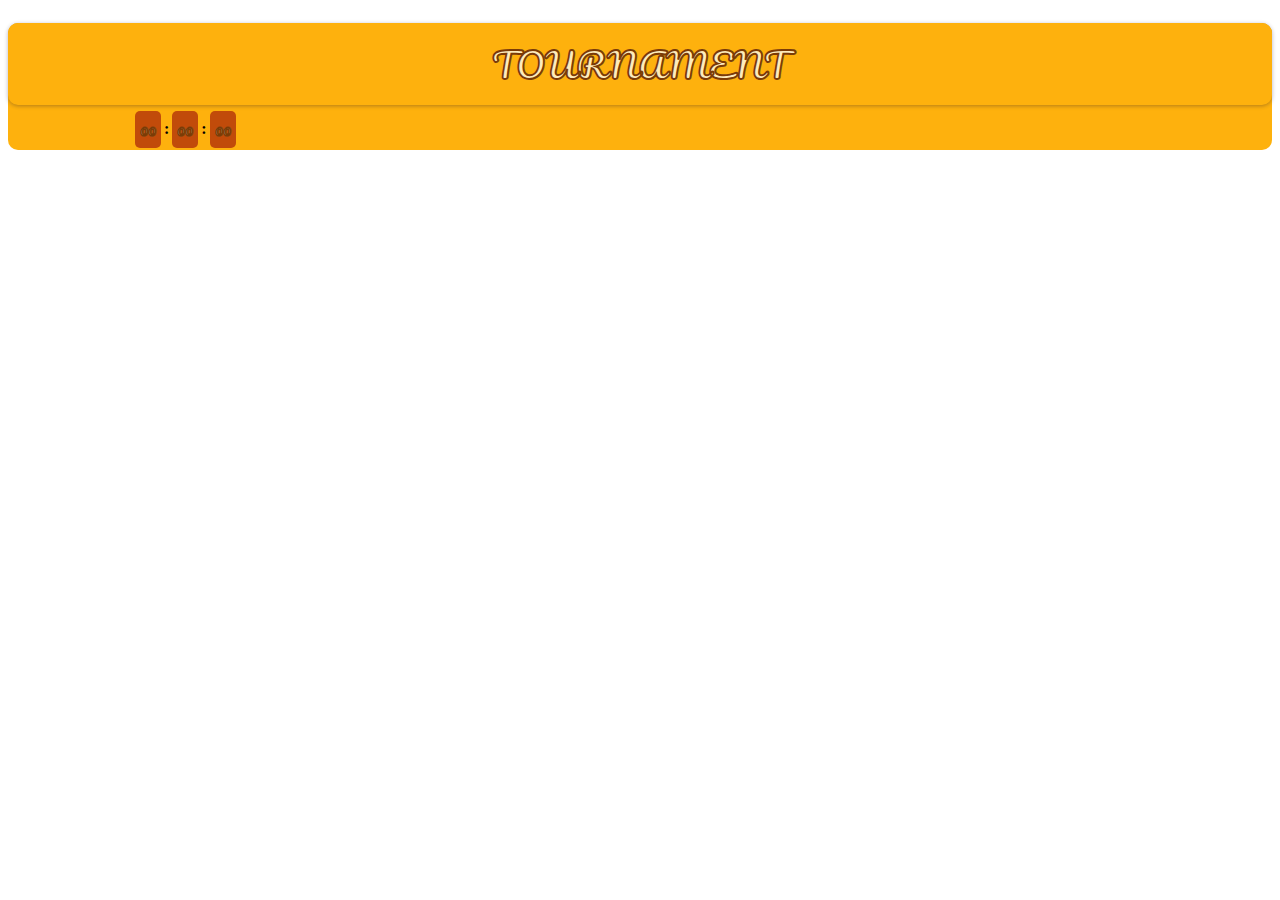
<file: Index.html>
<!DOCTYPE html>
<html>

<head>
    <meta charset="UTF-8">
    <meta name="viewport" content="width=device-width, initial-scale=1">
    <title></title>
   <link rel="stylesheet" href="https://fonts.googleapis.com/css?family=Teko|Montserrat Alternates|Comfortaa|Sofia|Pacifico">
</head>
<style>
 
#demo1,#demo3,#demo2{
  background-color:#c14b0a;
  padding:5px 5px 5px 5px ;
  border-radius: 5px;
  font-family:Pacifico;
  color:#ffecba;
  -webkit-text-stroke: #7b3b06 1px;
  font-size: 15px;
  font-weight:bold;
}

.Team1{
  background:#feb10d;
  -webkit-text-stroke:#7b3b06 0.8px;
  color:#ffecba;
  padding: 10px;
  font-size:35px;
  text-align:center;
  border-radius:10px;
  box-shadow:0 1px 4px 0 rgba(0,0,50,0.3 );
} 
.Ma{
  background:#feb10d;
  border-radius:10px;
}
.Ma1{
  background:#fefae6;
  border-radius:10px;
}
.T1{
  margin-top: -20px;
  margin-left:125px;
}
</style>
<body>
  <div class="Ma1">
    

  <div class="Ma">
    
 
<div class="Teams">
  <h1 style="Font-family:Pacifico" class="Team1">TOURNAMENT</h1>
</div>
  <table class="T1">
    <tr>
      
   
      <th id="demo1">00</th><th>:</th>
      <th id="demo2">00</th><th>:</th>
      <th id="demo3">00</th>
       </tr>
  </table>


</body>
<script>
  var countDownDate = new Date("Dec 20, 2021 21:5:").getTime();
var x = setInterval(function() {
  var now = new Date().getTime();
  var distance = countDownDate - now;
  var hours = Math.floor((distance % (1000 * 60 * 60 * 24)) / (1000 * 60 * 60));
  var minutes = Math.floor((distance % (1000 * 60 * 60)) / (1000 * 60));
  var seconds = Math.floor((distance % (1000 * 60)) / 1000);
  document.getElementById("demo1").innerHTML =hours;
  document.getElementById("demo2").innerHTML =minutes;
  document.getElementById("demo3").innerHTML =seconds;
  if (distance < 0) {
    clearInterval(x);
    document.getElementById("demo1").innerHTML = "×";
    document.getElementById("demo2").innerHTML = "×";
    document.getElementById("demo3").innerHTML = "×";
  }
}, 1000);
</script>

</html>
</file>
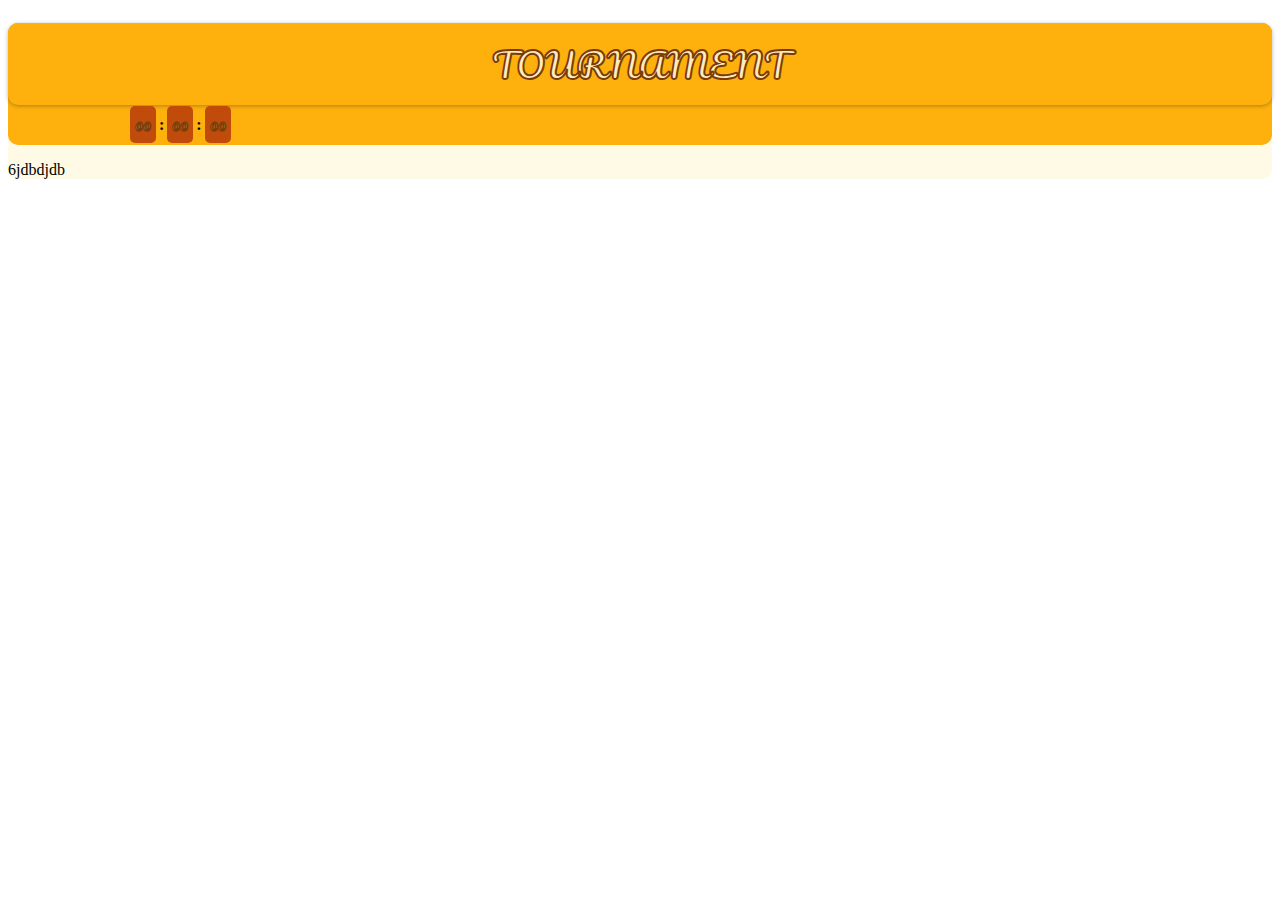
<file: Home.html>
<!DOCTYPE html>
<html>

<head>
    <meta charset="UTF-8">
    <meta name="viewport" content="width=device-width, initial-scale=1">
    <title></title>
   <link rel="stylesheet" href="https://fonts.googleapis.com/css?family=Teko|Montserrat Alternates|Comfortaa|Sofia|Pacifico">
</head>
<style>
 
#demo1,#demo3,#demo2{
  background-color:#c14b0a;
  padding:5px 5px 5px 5px ;
  border-radius: 5px;
  font-family:Pacifico;
  color:#ffecba;
  -webkit-text-stroke: #7b3b06 1px;
  font-size: 15px;
  font-weight:bold;
}

.Team1{
  background:#feb10d;
  -webkit-text-stroke:#7b3b06 0.8px;
  color:#ffecba;
  padding: 10px;
  font-size:35px;
  text-align:center;
  border-radius:10px;
  box-shadow:0 1px 4px 0 rgba(0,0,50,0.3 );
} 
.Ma{
  background:#feb10d;
  border-radius:10px;
}
.Ma1{
  background:#fefae6;
  border-radius:10px;
}
.T1{
  margin-top: -24.8px;
  margin-left:120px;
}
</style>
<body>
  <div class="Ma1">
    

  <div class="Ma">
    
 
<div class="Teams">
  <h1 style="Font-family:Pacifico" class="Team1">TOURNAMENT</h1>
</div>
  <table class="T1">
      <th id="demo1">00</th><th>:</th>
      <th id="demo2">00</th><th>:</th>
      <th id="demo3">00</th>
      
  </table>

</div>
<p>6jdbdjdb</p>
</div>
</body>
<script>
  var countDownDate = new Date("Dec 19, 2021 21:5:").getTime();
var x = setInterval(function() {
  var now = new Date().getTime();
  var distance = countDownDate - now;
  var hours = Math.floor((distance % (1000 * 60 * 60 * 24)) / (1000 * 60 * 60));
  var minutes = Math.floor((distance % (1000 * 60 * 60)) / (1000 * 60));
  var seconds = Math.floor((distance % (1000 * 60)) / 1000);
  document.getElementById("demo1").innerHTML =hours;
  document.getElementById("demo2").innerHTML =minutes;
  document.getElementById("demo3").innerHTML =seconds;
  if (distance < 0) {
    clearInterval(x);
    document.getElementById("demo1").innerHTML = "×";
    document.getElementById("demo2").innerHTML = "×";
    document.getElementById("demo3").innerHTML = "×";
  }
}, 1000);
</script>

</html>
</file>
